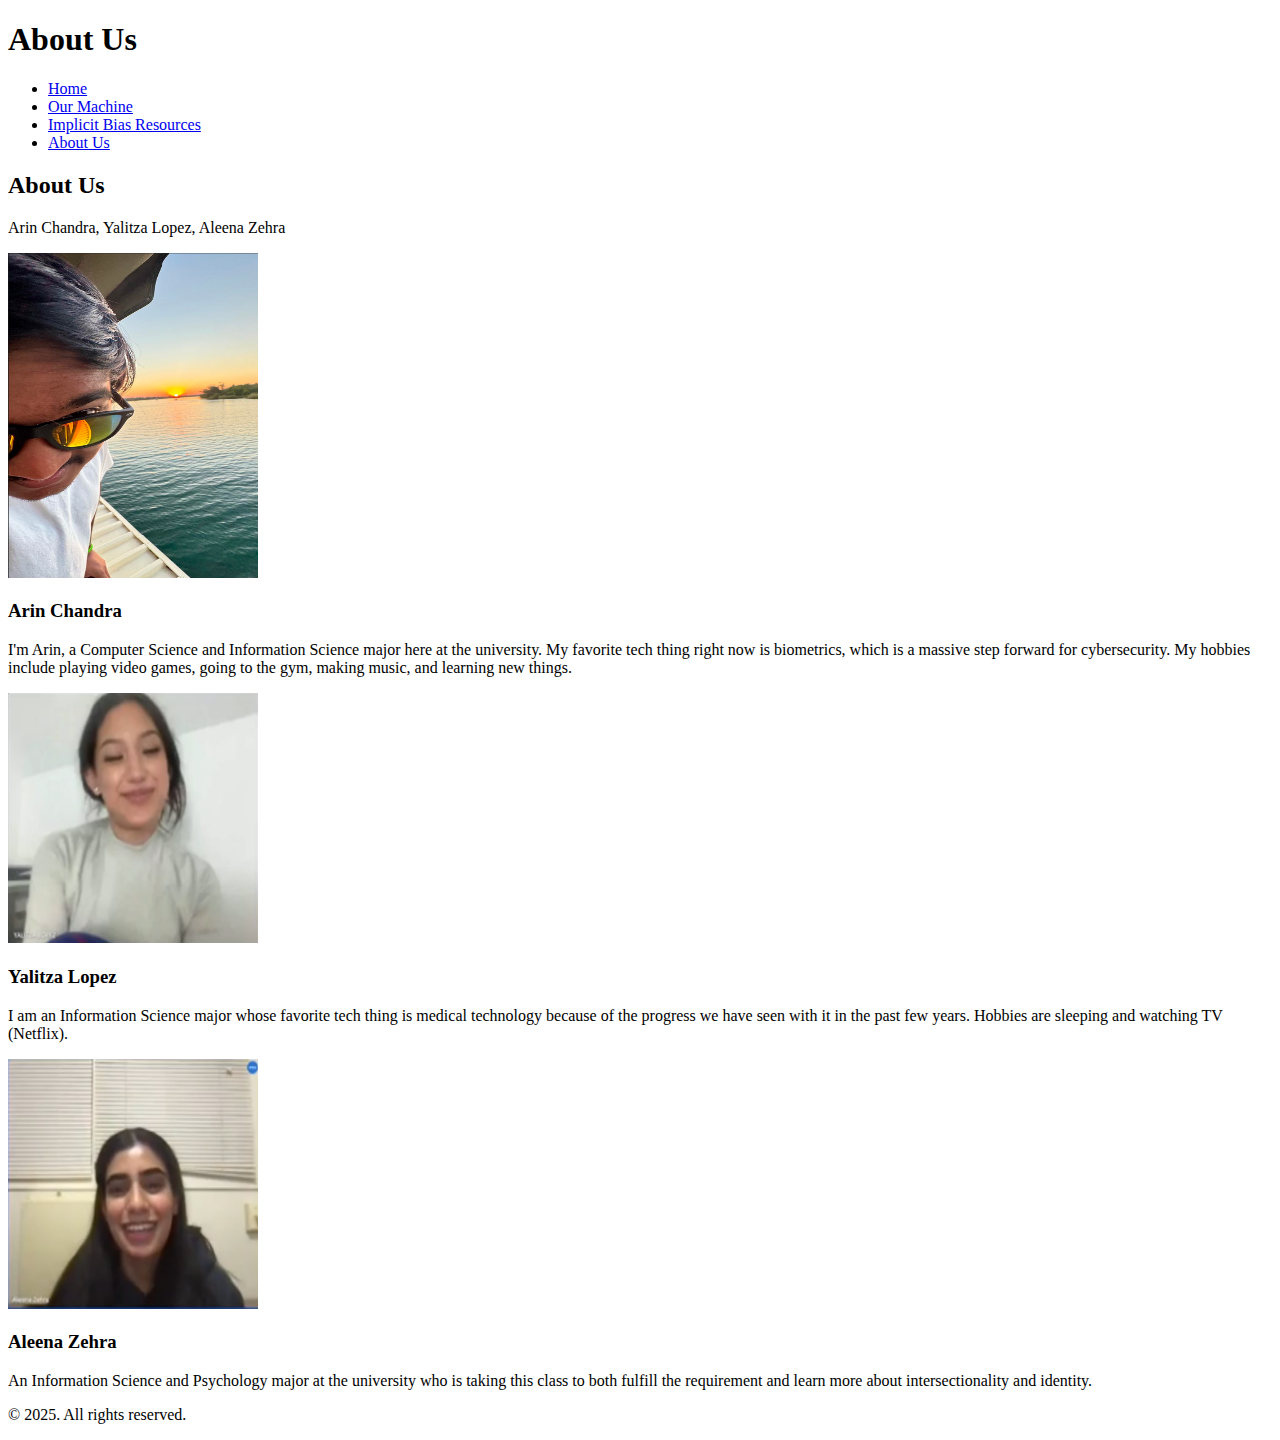
<file: about.html>
<!DOCTYPE html>
<html lang="en">
<head>
    <meta charset="UTF-8">
    <meta name="viewport" content="width=device-width, initial-scale=1.0">
    <meta http-equiv="X-UA-Compatible" content="ie=edge">
    <title>About Us</title>
    <link rel="stylesheet" href="style.css">
  </head>
<body>
    <!-- Header Section -->
    <header class="site-header">
      <h1>About Us</h1>
      <nav>
        <ul class="nav-menu">
          <li><a href="index.html">Home</a></li>
          <li><a href="machine.html">Our Machine</a></li>
          <li><a href="resources.html">Implicit Bias Resources</a></li>
          <li><a href="about.html">About Us</a></li>
        </ul>
      </nav>
    </header>
    
    <main class="main-content-unmodded">
            <h2>About Us</h2>
            <p>Arin Chandra, Yalitza Lopez, Aleena Zehra</p>
            <div class = "person">
            <div class = "personimage">
                <img src = "images/arin.png" height="325" width="250">
            </div>
                <!-- Align images on the left. Text goes on the right. Follow through for every individual. -->
            <div class = "persontext">
                <h3 class="justalign">Arin Chandra</h3>
                <p class="justalign">I'm Arin, a Computer Science and Information Science major here at the university. My favorite tech thing right now is biometrics, which is a massive step forward for cybersecurity.
                My hobbies include playing video games, going to the gym, making music, and learning new things.</p>
            </div>
            </div>
            <div class = "person">
            <div class = "personimage">
                <img src = "images/yalitza-placeholder.png" height="250" width="250">
            </div>
            <div class = "persontext">
                <h3 class="justalign">Yalitza Lopez</h3>
                <p class="justalign">I am an Information Science major whose favorite tech thing is medical technology because of the progress we have seen with it in the past few years. Hobbies are sleeping and watching TV (Netflix).</p>
            </div>
            </div>
            <div class = "person">
            <div class = "personimage">
                <img src = "images/aleena-placeholder.png" height="250" width="250">
            </div>
            <div class = "persontext">
                <h3 class="justalign">Aleena Zehra</h3>
                <p class="justalign">An Information Science and Psychology major at the university who is taking this class to both fulfill the requirement and learn more about intersectionality and identity.</p>
            </div>
            </div>
    </main>
    
    <footer class="site-footer">
        <p>&copy; 2025. All rights reserved.</p>
    </footer>
</body>
</html>
</file>
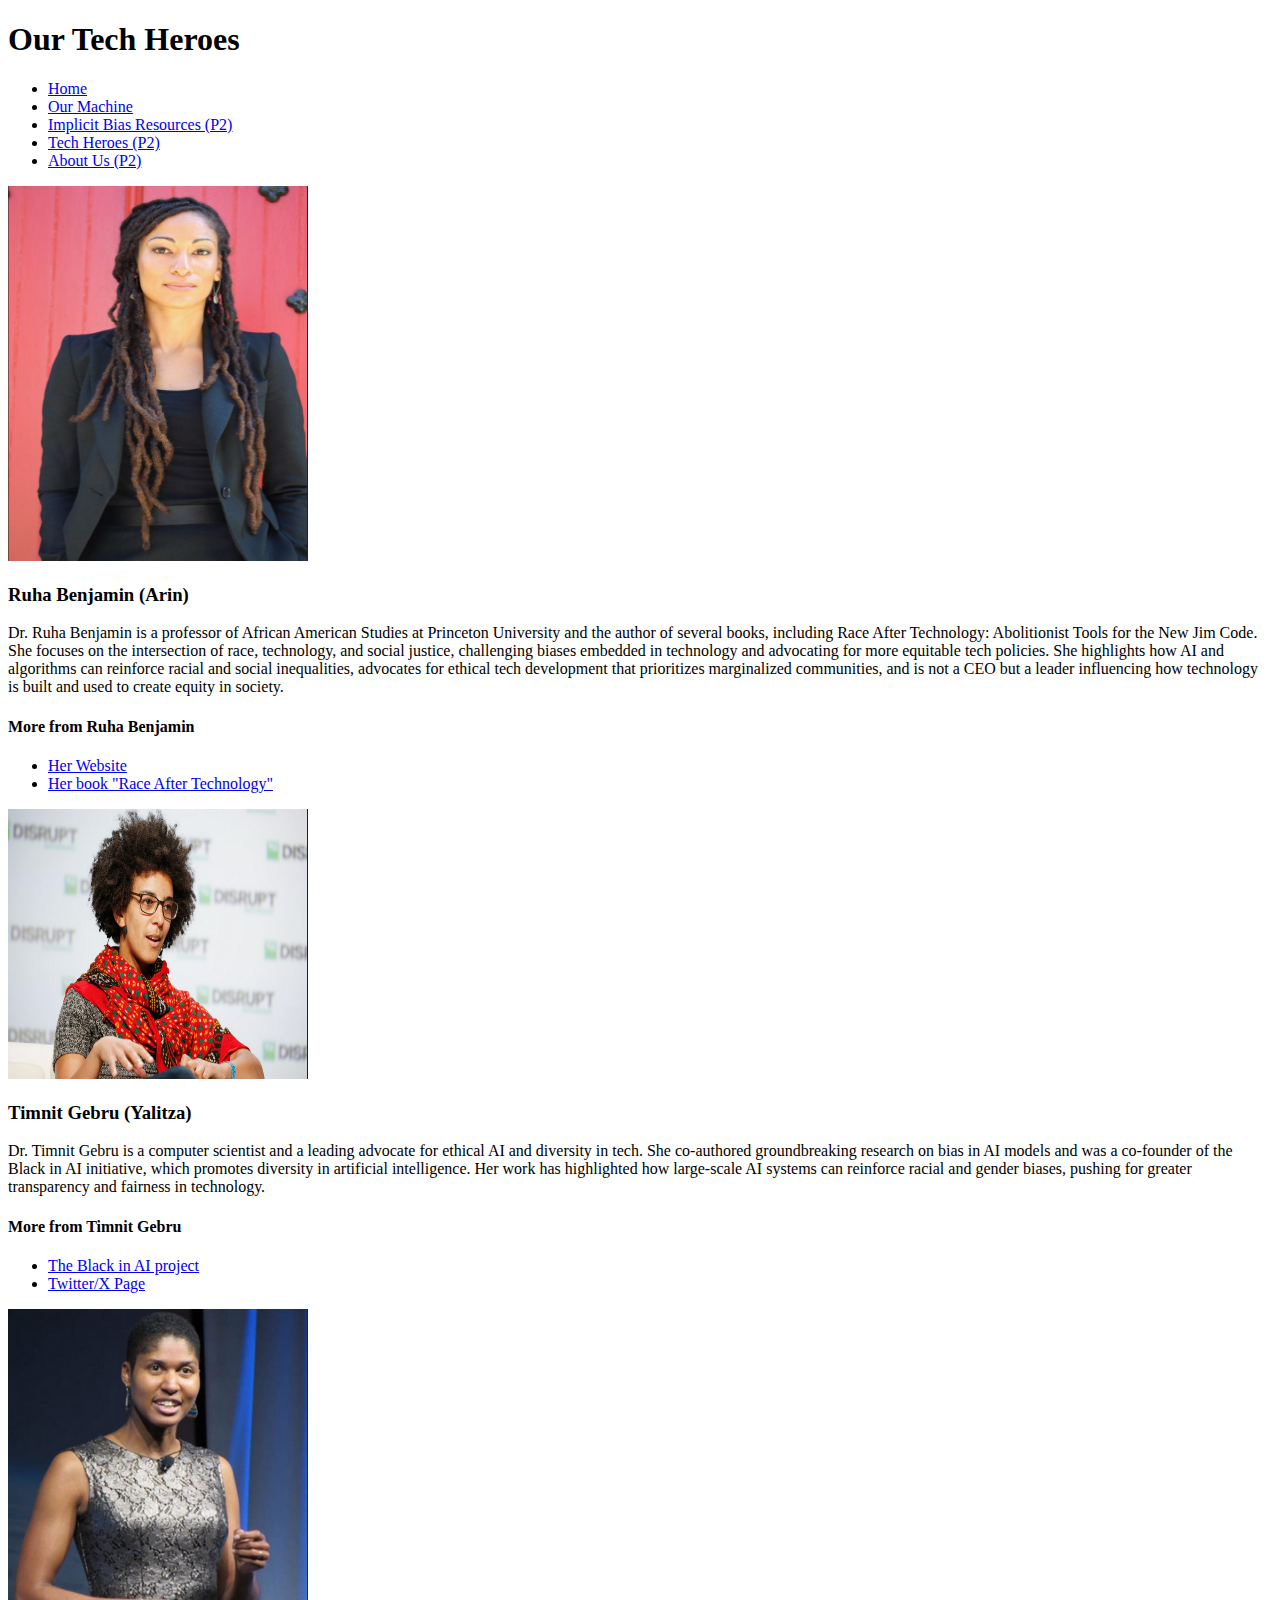
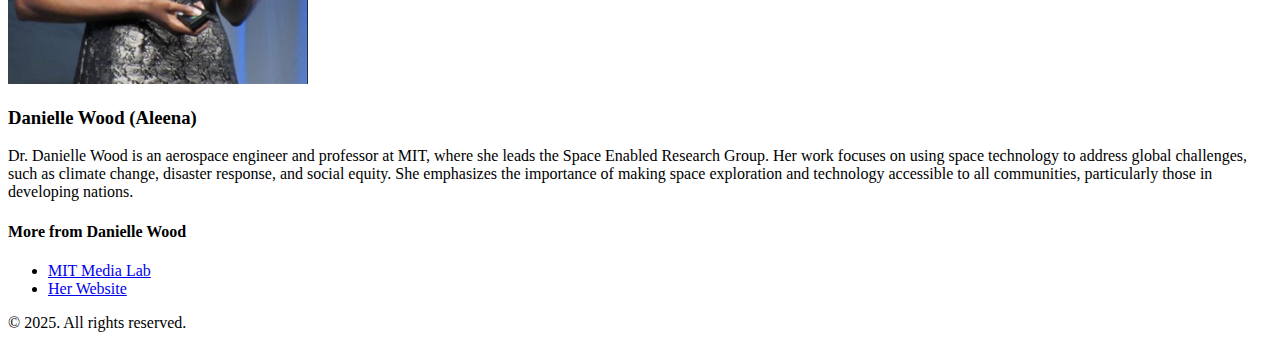
<file: tech-hero.html>
<!DOCTYPE html>
<html lang="en">
<head>
    <meta charset="UTF-8">
    <meta name="viewport" content="width=device-width, initial-scale=1.0">
    <meta http-equiv="X-UA-Compatible" content="ie=edge">
    <title>Our Tech Heroes</title>
    <link rel="stylesheet" href="style.css">
  </head>
<body>
    <header class="site-header">
        <h1>Our Tech Heroes</h1>
        <nav>
        <ul class="nav-menu">
          <li><a href="index.html">Home</a></li>
          <li><a href="machine.html">Our Machine</a></li>
          <li><a href="resources.html">Implicit Bias Resources (P2)</a></li>
          <li><a href="tech-hero.html">Tech Heroes (P2)</a></li>
          <li><a href="about.html">About Us (P2)</a></li>
        </ul>
      </nav>
    </header>
    
    <main class="main-content-unmodded">
        <section class="intro-section">
            <div class = "person">
            <div class = "personimage">
                <img src = "images/ruha.png" height="375" width="300">
            </div>
                <!-- Similar method to about page. Just put images on left and text on right generally. Width should be the same to avoid clutter. -->
            <div class = "persontext">
                <h3>Ruha Benjamin (Arin)</h3>
                <p>Dr. Ruha Benjamin is a professor of African American Studies at Princeton University and the author of several books, including Race After Technology: Abolitionist Tools for the New Jim Code.
                    She focuses on the intersection of race, technology, and social justice, challenging biases embedded in technology and advocating for more equitable tech policies.
                    She highlights how AI and algorithms can reinforce racial and social inequalities, advocates for ethical tech development that prioritizes marginalized communities, and
                    is not a CEO but a leader influencing how technology is built and used to create equity in society.</p>
                <h4>More from Ruha Benjamin</h4>
                <ul>
                    <li><a href = "https://www.ruhabenjamin.com/">Her Website</a></li>
                    <li><a href = "https://www.amazon.com/Race-After-Technology-Abolitionist-Tools/dp/1509526404">Her book "Race After Technology"</a></li>
                </ul>
            </div>
            </div>
            <div class = "person">
            <div class = "personimage">
                <img src = "images/gerbu.png" height="270" width="300">
            </div>
                <!-- Contains links to their works as well as more information -->
            <div class = "persontext">
                <h3>Timnit Gebru (Yalitza)</h3>
                <p>Dr. Timnit Gebru is a computer scientist and a leading advocate for ethical AI and diversity in tech. 
                    She co-authored groundbreaking research on bias in AI models and was a co-founder of the Black in AI initiative, which promotes diversity in artificial intelligence. 
                    Her work has highlighted how large-scale AI systems can reinforce racial and gender biases, pushing for greater transparency and fairness in technology.
                </p>
                <h4>More from Timnit Gebru</h4>
                <ul>
                    <li><a href = "https://www.blackinai.org/">The Black in AI project</a></li>
                    <li><a href = "https://twitter.com/timnitGebru">Twitter/X Page</a></li>
                </ul>
            </div>
            </div>
            <div class = "person">
            <div class = "personimage">
                <img src = "images/wood.png" height="375" width="300">
            </div>
            <div class = "persontext">
                <h3>Danielle Wood (Aleena)</h3>
                <p>Dr. Danielle Wood is an aerospace engineer and professor at MIT, where she leads the Space Enabled Research Group.
                    Her work focuses on using space technology to address global challenges, such as climate change, disaster response, and social equity. 
                    She emphasizes the importance of making space exploration and technology accessible to all communities, particularly those in developing nations.
                </p>
                <h4>More from Danielle Wood</h4>
                <ul>
                    <li><a href = "https://www.media.mit.edu/people/drwood/overview/">MIT Media Lab</a></li>
                    <li><a href = "http://www.daniellerwood.com/">Her Website</a></li>
                </ul>
            </div>
            </div>
        </section>
    </main>
    
    <footer class="site-footer">
        <p>&copy; 2025. All rights reserved.</p>
    </footer>
</body>
</html>
</file>
<file: style.css>
/* Base Styles /
body {
font-family: 'Arial', sans-serif; / Use a clean font /
background-color: #F5F5F5; / Light background for contrast /
color: #333333; / Dark text for readability */
margin: 0;
padding: 0;
}
/* Color Palette /
:root {
--primary-color: #4A90E2; / Soft Blue /
--secondary-color: #50E3C2; / Soft Green /
--accent-color: #F5A623; / Warm Orange /
--background-color: #F5F5F5; / Light Background /
--text-color: #333333; / Dark Text */
}
/* Buttons /
.button {
display: inline-block;
padding: 10px 20px;
background-color: var(--primary-color);
color: white;
border: none;
border-radius: 5px;
font-size: 16px;
cursor: pointer;
transition: background-color 0.3s ease; / Smooth color transition */
}
.button:hover {
background-color: var(--accent-color); /* Change on hover */
}
/* Layout /
.container {
max-width: 1200px;
margin: 0 auto; / Center the container */
padding: 20px;
}
/* Responsive Styles /
@media (max-width: 768px) {
body {
padding: 10px; / Reduce padding on small screens */
}
.button {
width: 100%; /* Full width buttons on mobile /
font-size: 18px; / Larger button text */
}
}
</file>
